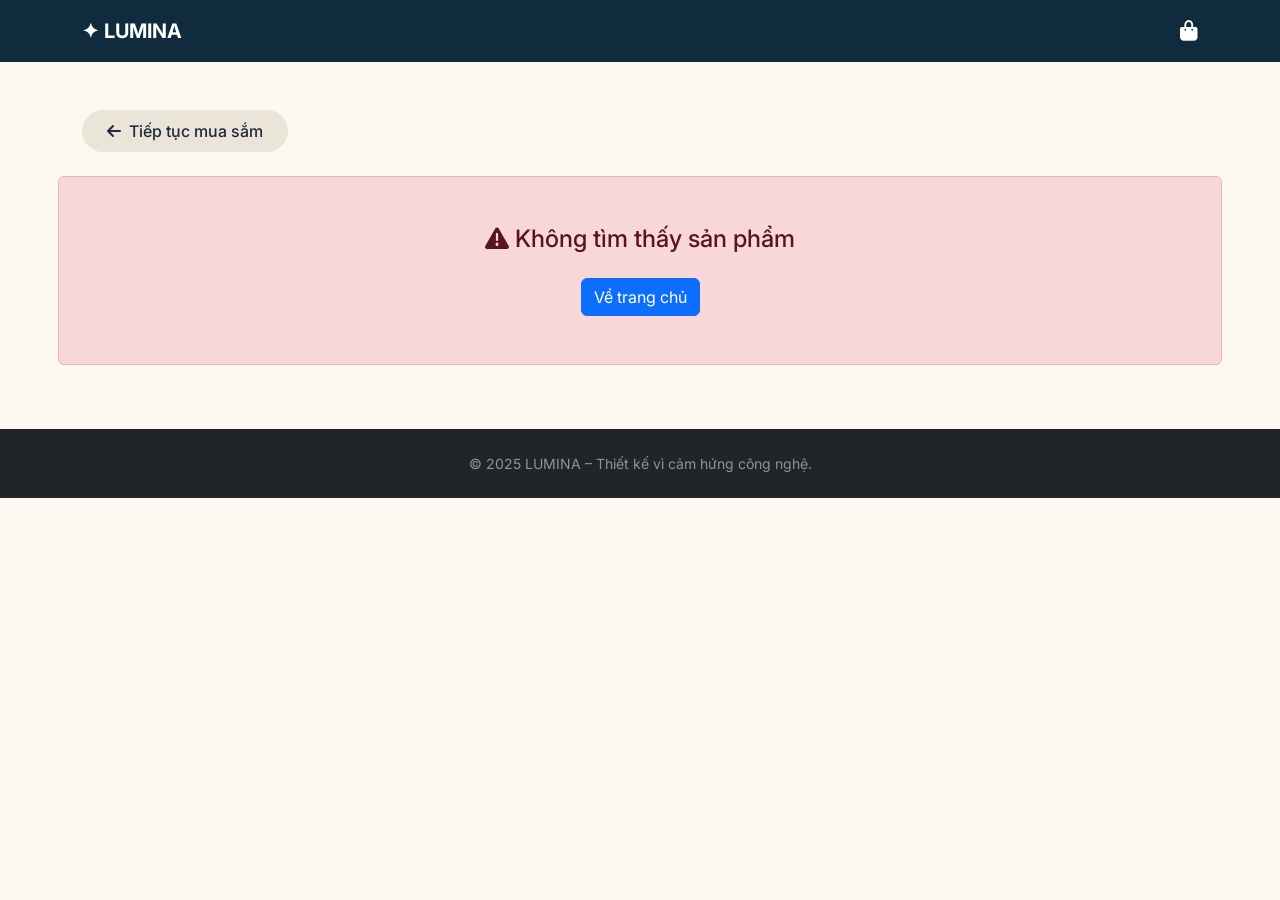
<file: product-detail.html>
<!DOCTYPE html>
<html lang="vi">
<head>
    <meta charset="UTF-8">
    <meta name="viewport" content="width=device-width, initial-scale=1.0">
    <title>Chi tiết – LUMINA</title>
    <link href="https://cdn.jsdelivr.net/npm/bootstrap@5.3.0-alpha1/dist/css/bootstrap.min.css" rel="stylesheet">
    <link rel="stylesheet" href="https://cdnjs.cloudflare.com/ajax/libs/font-awesome/6.0.0-beta3/css/all.min.css">
    <link href="https://fonts.googleapis.com/css2?family=Inter:opsz,wght@14..32,300;400;500;600;700&family=Space+Grotesk:wght@400;500;600&display=swap" rel="stylesheet">
    <style>
        * { font-family: 'Inter', sans-serif; }
        body { background: #fef9f0; }
        .hero-mini {
            background: #0f2b3d;
            padding: 1rem 0;
        }
        .detail-card {
            background: white;
            border-radius: 2rem;
            padding: 2rem;
            box-shadow: 0 20px 35px -15px rgba(0,0,0,0.08);
        }
        .product-img-large {
            border-radius: 1.5rem;
            width: 100%;
            object-fit: cover;
            box-shadow: 0 15px 25px -8px rgba(0,0,0,0.1);
        }
        .btn-return {
            background: #eae4d9;
            border-radius: 60px;
            padding: 0.5rem 1.5rem;
            color: #1e2a3a;
            font-weight: 500;
            transition: 0.2s;
        }
        .btn-return:hover {
            background: #d6cdbf;
            transform: translateX(-6px);
        }
        .btn-buy-premium {
            background: #ff6b6b;
            border: none;
            border-radius: 60px;
            padding: 0.8rem 1.8rem;
            font-weight: 600;
            color: white;
            transition: 0.2s;
        }
        .btn-buy-premium:hover {
            background: #e05a5a;
            transform: scale(0.98);
        }
    </style>
</head>
<body>

    <div class="hero-mini text-white py-3">
        <div class="container d-flex justify-content-between align-items-center">
            <a href="index.html" class="text-white text-decoration-none fw-bold fs-5">✦ LUMINA</a>
            <i class="fas fa-shopping-bag fs-5"></i>
        </div>
    </div>

    <div class="container my-5">
        <a href="index.html" class="btn btn-return mb-4"><i class="fas fa-arrow-left me-2"></i>Tiếp tục mua sắm</a>

        <div id="productDetailArea" class="row g-5 align-items-center">
            <!-- JS sẽ load nội dung vào đây -->
            <div class="col-md-6">
                <img id="detImg" class="product-img-large img-fluid" src="" alt="">
            </div>
            <div class="col-md-6">
                <div class="detail-card">
                    <h2 id="detName" class="fw-bold mb-3"></h2>
                    <div class="mb-2"><span class="badge bg-warning text-dark">Chính hãng 100%</span></div>
                    <p id="detDesc" class="lead text-secondary mt-3"></p>
                    <div class="display-5 fw-bold text-danger my-4" id="detPrice"></div>
                    <div class="d-flex gap-3">
                        <button class="btn btn-buy-premium"><i class="fas fa-shopping-cart me-2"></i>Mua ngay</button>
                        <button class="btn btn-outline-secondary rounded-pill px-4" onclick="window.location.href='index.html'">Quay lại</button>
                    </div>
                    <hr class="my-4">
                    <div class="row small text-secondary">
                        <div class="col-6"><i class="fas fa-truck-fast me-1"></i> Miễn phí vận chuyển</div>
                        <div class="col-6"><i class="fas fa-undo-alt me-1"></i> Đổi trả 30 ngày</div>
                    </div>
                </div>
            </div>
        </div>
    </div>

    <footer class="footer-premium bg-dark text-white-50 py-4 mt-5 text-center small">
        © 2025 LUMINA – Thiết kế vì cảm hứng công nghệ.
    </footer>

    <script>
        // Dữ liệu sản phẩm chi tiết (có thể fetch từ API)
        const productDetails = {
            1: { name: "AERO X1 Ultra", price: "44.990.000₫", desc: "Siêu phẩm laptop với chip Intel Core Ultra 9, đồ họa RTX 4070, RAM 32GB LPDDR5X, màn 16 inch 3.2K 120Hz, pin 99Wh. Đáp ứng mọi tác vụ sáng tạo và gaming.", image: "https://picsum.photos/id/20/700/500" },
            2: { name: "ORBIT S24 Pro", price: "21.990.000₫", desc: "Điện thoại thông minh đột phá: Snapdragon 8 Gen 3, camera chính 200MP OIS, zoom quang 5x, màn hình Dynamic AMOLED 2X 120Hz, pin 5000mAh sạc siêu tốc 65W.", image: "https://picsum.photos/id/26/700/500" },
            3: { name: "AUDIO HARMONY Z", price: "6.490.000₫", desc: "Tai nghe over-ear chống ồn chủ động hàng đầu, driver 40mm, thời lượng pin 40 giờ, sạc nhanh 10 phút nghe 5 giờ. Kết nối đa điểm Bluetooth 5.3.", image: "https://picsum.photos/id/30/700/500" },
            4: { name: "GLIDE MASTER 3", price: "2.490.000₫", desc: "Chuột không dây cao cấp: cảm biến 8000 DPI, lăn từ tính MagSpeed, 7 nút lập trình, pin 70 ngày, sạc USB-C, kết nối Bluetooth và 2.4GHz.", image: "https://picsum.photos/id/96/700/500" },
            5: { name: "PAD STUDIO M2", price: "27.490.000₫", desc: "Máy tính bảng 12.9 inch Liquid Retina XDR, chip Apple M2, hỗ trợ Apple Pencil hover, dung lượng 256GB, cổng USB-C Thunderbolt, pin cả ngày.", image: "https://picsum.photos/id/42/700/500" },
            6: { name: "MECH VIBE K2", price: "3.290.000₫", desc: "Bàn phím cơ 75% hot-swap, switch Gateron Pro đỏ, đèn nền RGB 16 triệu màu, kết nối Bluetooth/2.4G/USB-C, pin 4000mAh, keycap PBT.", image: "https://picsum.photos/id/0/700/500" }
        };

        const params = new URLSearchParams(window.location.search);
        const pid = params.get('id');

        if (pid && productDetails[pid]) {
            const p = productDetails[pid];
            document.getElementById('detName').innerText = p.name;
            document.getElementById('detPrice').innerText = p.price;
            document.getElementById('detDesc').innerText = p.desc;
            document.getElementById('detImg').src = p.image;
            document.getElementById('detImg').alt = p.name;
        } else {
            document.getElementById('productDetailArea').innerHTML = `
                <div class="alert alert-danger w-100 text-center p-5">
                    <h4><i class="fas fa-exclamation-triangle"></i> Không tìm thấy sản phẩm</h4>
                    <a href="index.html" class="btn btn-primary mt-3">Về trang chủ</a>
                </div>
            `;
        }
    </script>
</body>
</html>
</file>
